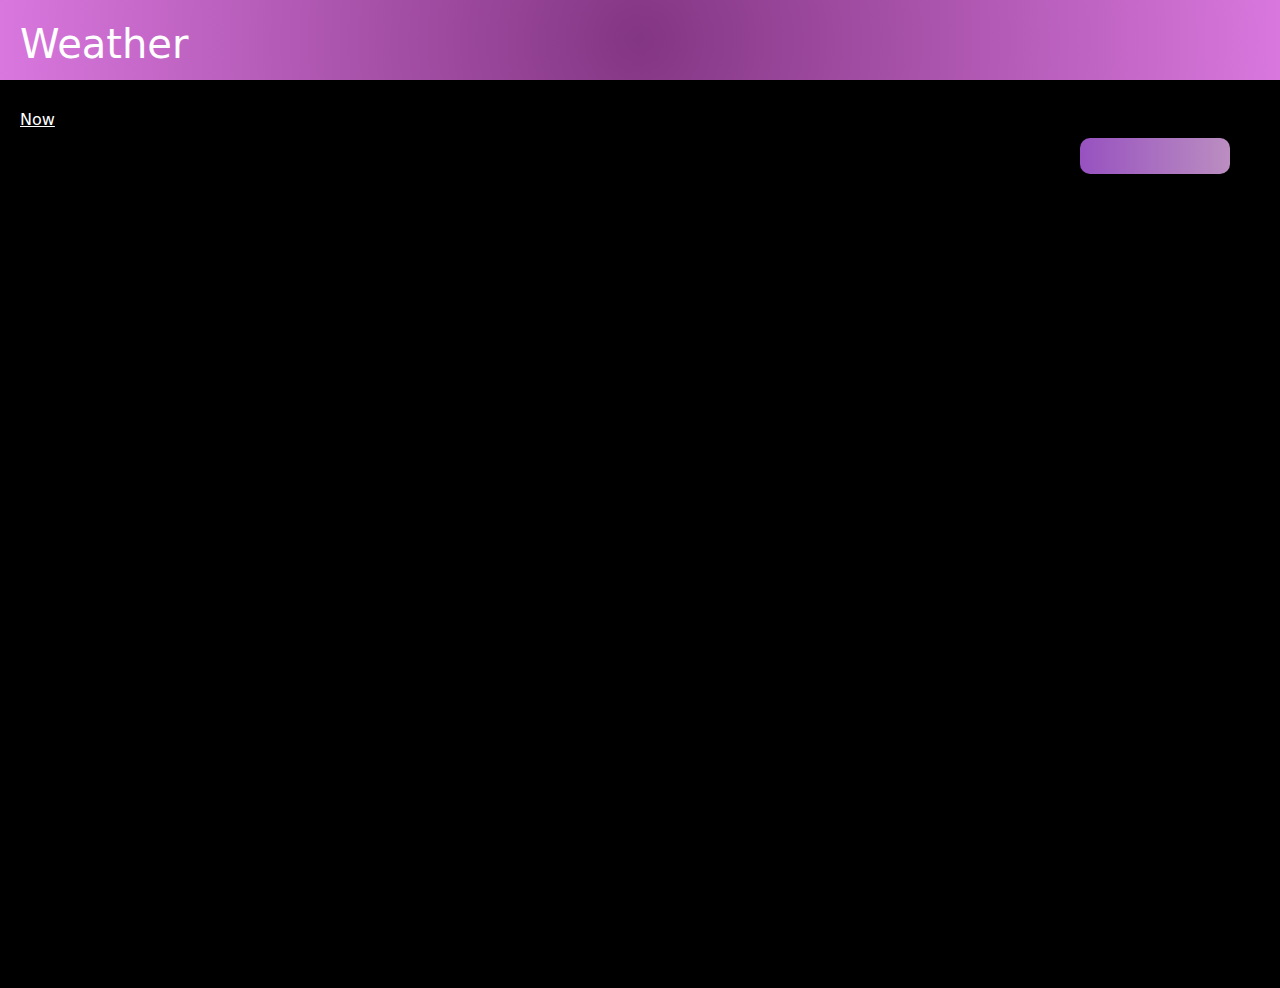
<file: weath.html>
<!DOCTYPE html>
<html lang="en">
<head>
  <meta charset="UTF-8">
  <meta name="viewport" content="width=device-width, initial-scale=1.0">
  <title>Weather app</title>
  <link rel="stylesheet" href="weath.css">
  <link href="https://cdn.jsdelivr.net/npm/bootstrap@5.3.3/dist/css/bootstrap.min.css" rel="stylesheet" integrity="sha384-QWTKZyjpPEjISv5WaRU9OFeRpok6YctnYmDr5pNlyT2bRjXh0JMhjY6hW+ALEwIH" crossorigin="anonymous">
  <script src="https://cdn.jsdelivr.net/npm/bootstrap@5.3.3/dist/js/bootstrap.bundle.min.js" integrity="sha384-YvpcrYf0tY3lHB60NNkmXc5s9fDVZLESaAA55NDzOxhy9GkcIdslK1eN7N6jIeHz" crossorigin="anonymous"></script>
  <link rel="stylesheet" href="https://cdnjs.cloudflare.com/ajax/libs/font-awesome/6.7.2/css/all.min.css">
</head>
<body>
<script src="weath.js" defer></script>
<div  class="bg1">
<h1 class="h1">Weather</h1>
<div id="bg" class="bg d-flex flex-row">
<div id="bg2">
<p class="p1">Now</p>
<div class="d-flex flex-row">
<div>
<p id="tem" class="temp1"></p>
<p id="temp2" class="temp2"></p>
</div>
<div id="ic"></div>
</div>
</div>
<div class="bg3">
  <p id="sky" class="clear"></p>
  <p id="pres" class="temp2"></p>
  <p id="wind" class="temp2"></p>
  <p id="hum" class="temp2"></p>
   
</div>
<p id="trans"></p>
</div>

</div>

</body>
</html>
</file>
<file: weath.css>
.bg {
    background:url("https://i.pinimg.com/originals/22/07/43/220743df7f831dce831375e9949a68c6.gif");
    background-size:cover;
    height:100vh;
    width:100vw;
    
    color:white;
    position:relative;
}
.h1 {
   padding-left:20px;
   padding-top:20px;
   height:80px;
   margin:0px;
   background:radial-gradient(circle,rgb(131, 54, 131),rgb(217, 119, 222))
}
.temp1{
  color:white;
  font-size:3em;
  padding-left: 13px;
}
.p1{
    padding-left:20px;
    font-weight:500;
    padding-top: 20px;
    margin-bottom:2px;
    text-decoration:underline;
}
.temp2{
    padding-left:20px;
}
.clear{
    font-size:2em;
    margin:15px;
    margin-top:4px;
    text-decoration:underline;
}
.bg3{
    position:absolute;
    right:50px;
    top:50px;
    background:linear-gradient(to right,#bd66f0,rgb(234, 177, 241));
    background-size: cover;
    width:150px;
    padding:10px;
    border-radius:10px;
    font-weight:600;
    opacity:0.8;
}
.bg1{
    background-color:black;
    background-size:cover;
    color:white;
}
#temp2{
    font-size:20px;
}
#trans{
    color:transparent;
}
</file>
